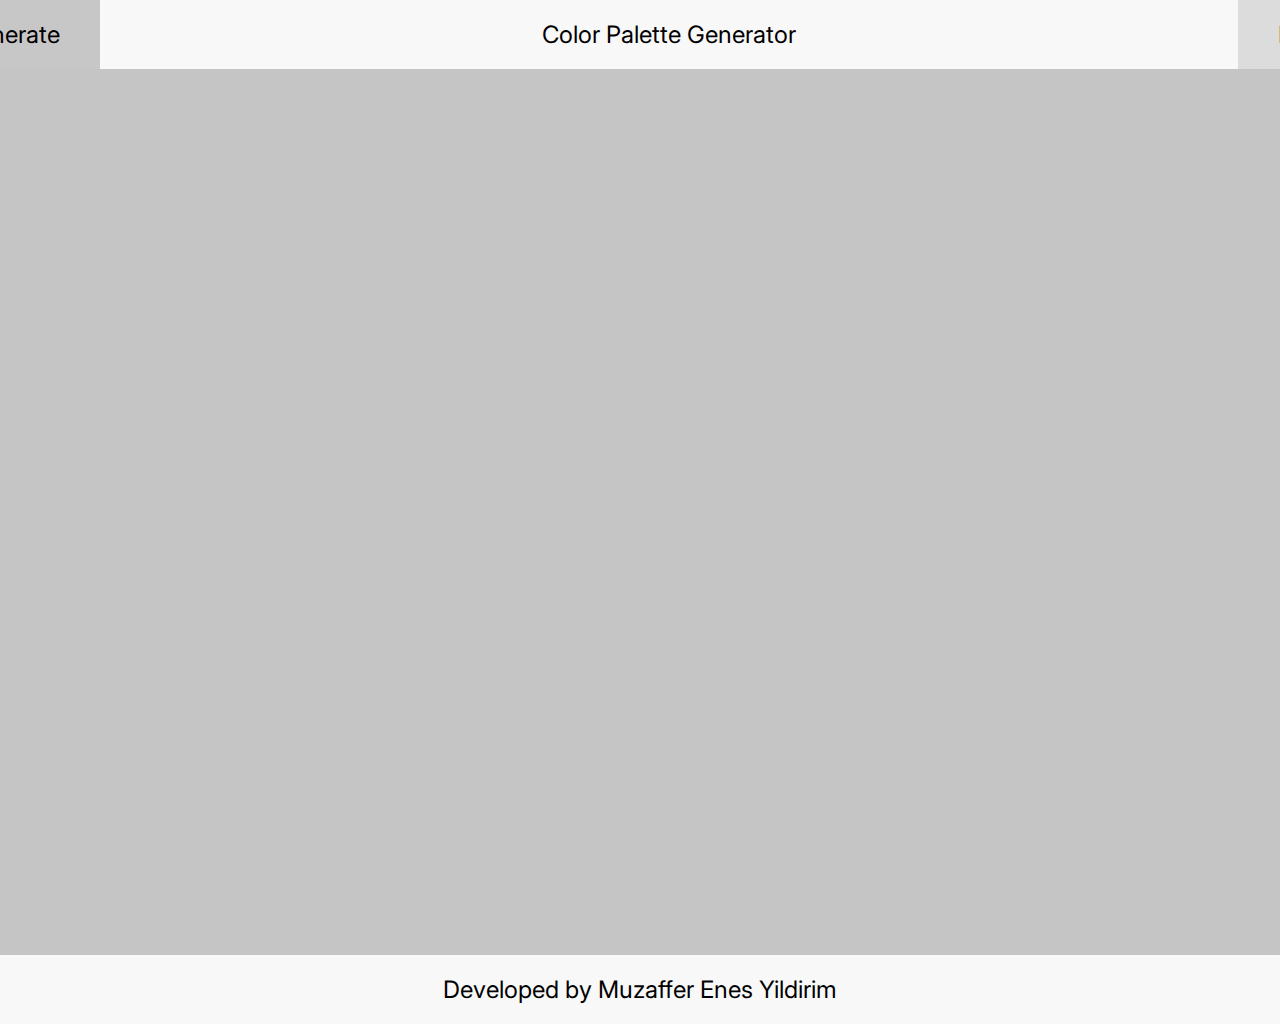
<file: index.html>
<!DOCTYPE html>
<html lang="en">
<head>
    <meta charset="UTF-8">
    <meta http-equiv="X-UA-Compatible" content="IE=edge">
    <meta name="viewport" content="width=device-width, initial-scale=1.0">
    <title>Color Palette Project</title>
    <link rel="stylesheet" href="style.css">
</head>
<body id="gradient">
    <div class="container">
        <header>
            <button id="generate" onclick="generate()">Generate</button>
            <p>Color Palette Generator</p>
            <button id="info" onclick="info()">Info</button>
        </header>

        <div class="palette">
              <div class="color-1" id="color1">
                <label id="color1_label"></label>
              </div>
              <div class="color-2" id="color2">
                <label id="color2_label"></label>
              </div>
              <div class="color-3" id="color3">
                <label id="color3_label"></label>
              </div>
              <div class="color-4" id="color4">
                <label id="color4_label"></label>
              </div>
              <div class="color-5" id="color5">
                <label id="color5_label"></label>
              </div>  
        </div>

        <footer>
            <p>Developed by Muzaffer Enes Yildirim</p>
        </footer>
    </div>

    <script src="script.js"></script>
</body>
</html>
</file>
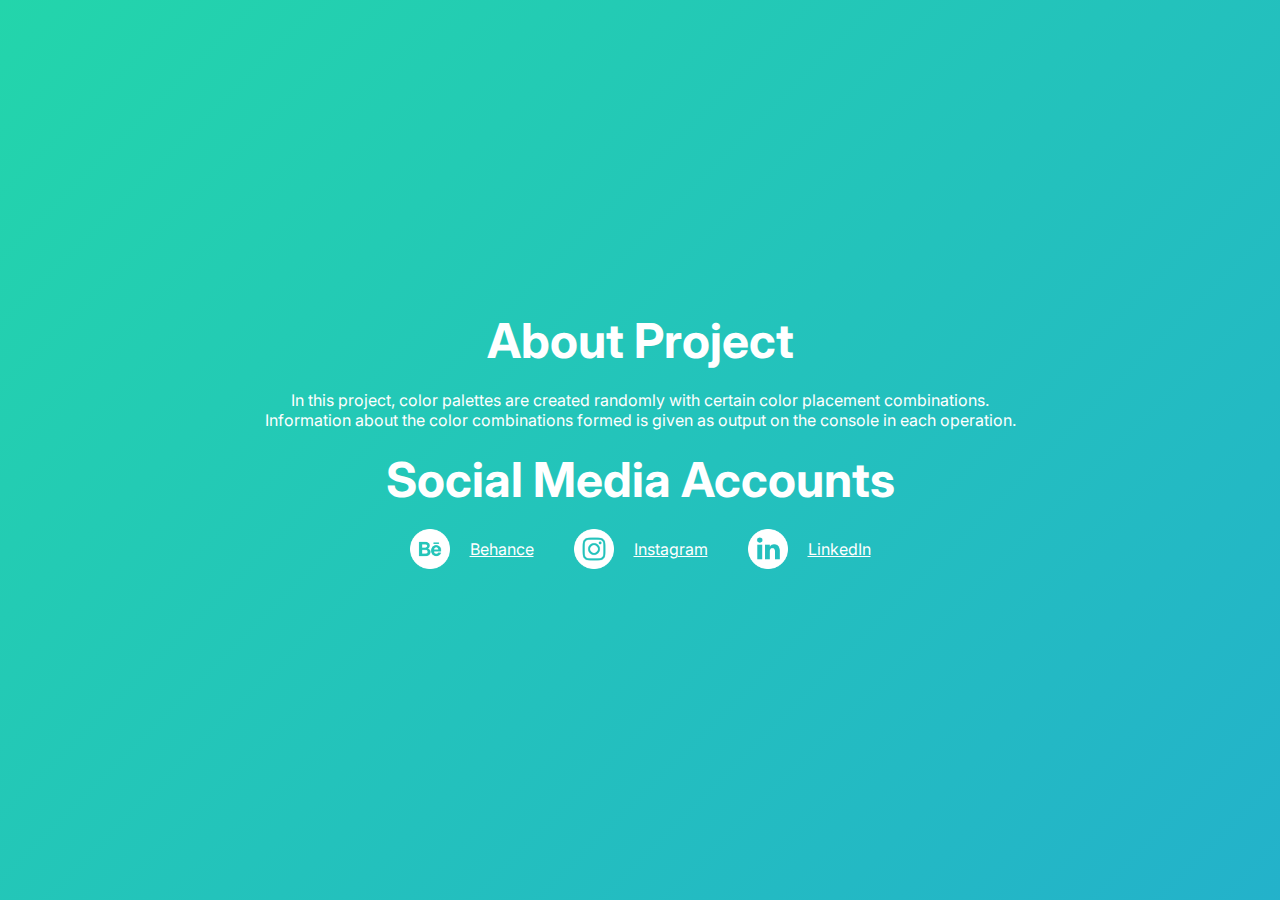
<file: info.html>
<!DOCTYPE html>
<html lang="en">
<head>
    <meta charset="UTF-8">
    <meta http-equiv="X-UA-Compatible" content="IE=edge">
    <meta name="viewport" content="width=device-width, initial-scale=1.0">
    <link rel="stylesheet" href="style.css">
    <title>Info</title>
</head>
<body id="info-body">
    <div class="container_info">
        <h1>About Project</h1>
        <br>
        <p>In this project, color palettes are created randomly with certain color placement combinations. <br>Information about the color combinations formed is given as output on the console in each operation.</p>
        <h1 id="social-media-h">Social Media Accounts</h1>
        <div class="social-media">
            <div class="behance">
                <img src="img/behance.png" alt="behance">
                <a href="https://www.behance.net/muzafferyldrm" target="_blank">Behance</a>
            </div>
            <div class="instagram">
                <img src="img/instagram.png" alt="instagram">
                <a href="https://www.instagram.com/enesmuzafferr/" target="_blank">Instagram</a>
            </div>
            <div class="linkedin">
                <img src="img/linkedin.png" alt="linkedin">
                <a href="https://www.linkedin.com/in/muzaffer-yildirim/" target="_blank">LinkedIn</a>
            </div>
        </div>
    </div>
</body>
</html>
</file>
<file: style.css>
@import url('https://fonts.googleapis.com/css2?family=Inter&display=swap');

*{
    margin: 0;
    padding: 0;
    box-sizing: border-box;
    font-family: 'Inter', sans-serif;
}

h1{
    font-size: 48px;
    color: white;
}

#gradient{
    display: flex;
    align-items: center;
    justify-content: center;
    text-align: center;
    min-height: 100vh;
    
    background: linear-gradient(-45deg, #ee7752, #e73c7e, #23a6d5, #23d5ab);
	background-size: 400% 400%;
	animation: gradient 5s ease infinite;
}

#info-body{
    display: flex;
    align-items: center;
    justify-content: center;
    text-align: center;
    min-height: 100vh;
    
    background: linear-gradient(-45deg, #ee7752, #e73c7e, #23a6d5, #23d5ab);
	background-size: 400% 400%;
	animation: gradient 5s ease infinite;
}



@keyframes gradient {
	0% {
		background-position: 0% 50%;
	}
	50% {
		background-position: 100% 50%;
	}
	100% {
		background-position: 0% 50%;
	}
}

.container{
    width: 1440px;
    height: 1024px;
    background-color: #c5c5c5;
}

.social-media{
    display: flex;
    justify-content: center;
    align-items: center;
    text-align: center;
    padding: 20px;
}

#social-media-h{
    margin-top: 20px;
}

.behance, .linkedin, .instagram{
    display: flex;
    align-items: center;
    text-align: center;
    padding: 0 20px;
}

a{
    margin-left: 20px;
    font-size: 16px;
    color: white;
}

img{
    height: 40px;
    width: 40px;
}

header{
    width: 1440px;
    height: 69px;
    background-color: #f8f8f8;
}

.palette{
    height: 886px;
    width: 1440px;
    background-color: blue;
    display: flex;
}

footer{
    background-color: #f8f8f8;
    height: 69px;
    width: 1440px;
}

.palette #color1{
    height: 886px;
    width: 288px;
    background-color: #c5c5c5;
}

.palette #color2{
    height: 886px;
    width: 288px;
    background-color: #c5c5c5;
}

.palette #color3{
    height: 886px;
    width: 288px;
    background-color: #c5c5c5;
}

.palette #color4{
    height: 886px;
    width: 288px;
    background-color: #c5c5c5;
}

.palette #color5{
    height: 886px;
    width: 288px;
    background-color: #c5c5c5;
}

header{
    display: flex;
    justify-content: space-between;
    align-items: center;
}

header p{
    font-size: 24px;
    color: black;
    text-align: center;
}

button{
    font-size: 24px;
    padding: 20px 40px;
    border-style: none;
    background-color: #dcdcdc;
}

button:hover{
    background-color: #c7c7c7;
}

button:active{
    background-color: #969696;
}

footer{
    display: flex;
    align-items: center;
    justify-content: center;
}

footer p{
    font-size: 24px;
    color: black;
    text-align: right;
}

.color-1, .color-2, .color-3, .color-4, .color-5{
    display: flex;
    justify-content: center;
    align-items: center;
}

label{
    font-size: 24px;
    color: white;
}

#color1_radio, #color2_radio, #color3_radio, #color4_radio, #color5_radio {
    height: 24px;
    width: 24px;
    margin-right: 10px;
}

.color1_temp, .color2_temp, .color3_temp, .color4_temp, .color5_temp{
    display: flex;
    justify-content: center;
    align-items: center;
    width: 20%;
    height: 100%;
}

p{
    color: white;
}
</file>
